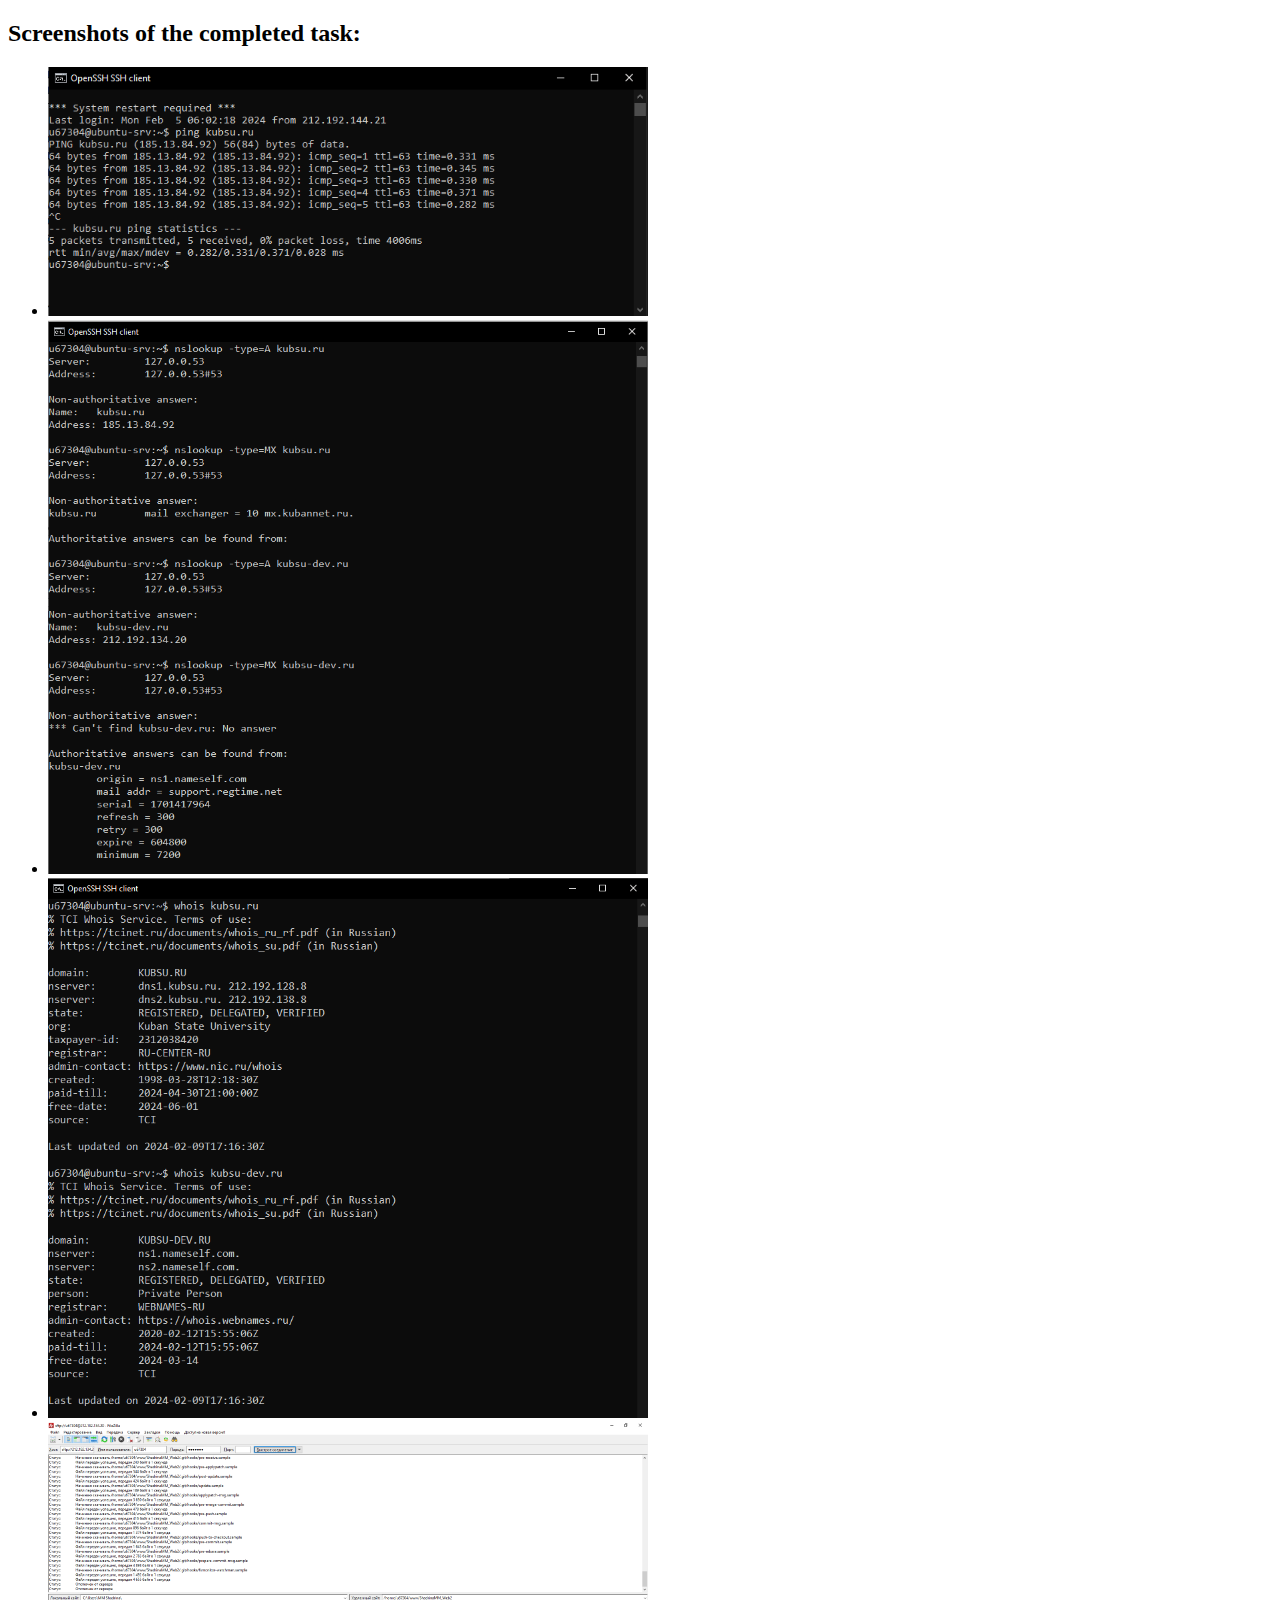
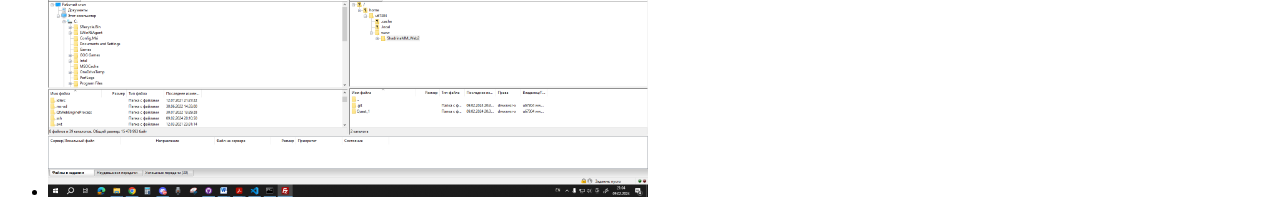
<file: Quest_1/index.html>
<!DOCTYPE html>

<html lang="ru">

<head>
  <title>Quest_1</title>
</head>

<body>

  <h2>Screenshots of the completed task:</h2>

  <ul>
    <li>

      <img src="ping.png" alt="номер 2" style="width: 600px;" />
    </li>
    <li>

      <img src="a_mx.png" alt="номер 3" style="width: 600px;" />
    </li>
    <li>

      <img src="whois.png" alt="номер 4" style="width: 600px;" />
    </li>
    <li>

      <img src="SFTP.png" alt="номер 6" style="width: 600px;" />
    </li>
  </ul>



</body>

</html>
</file>
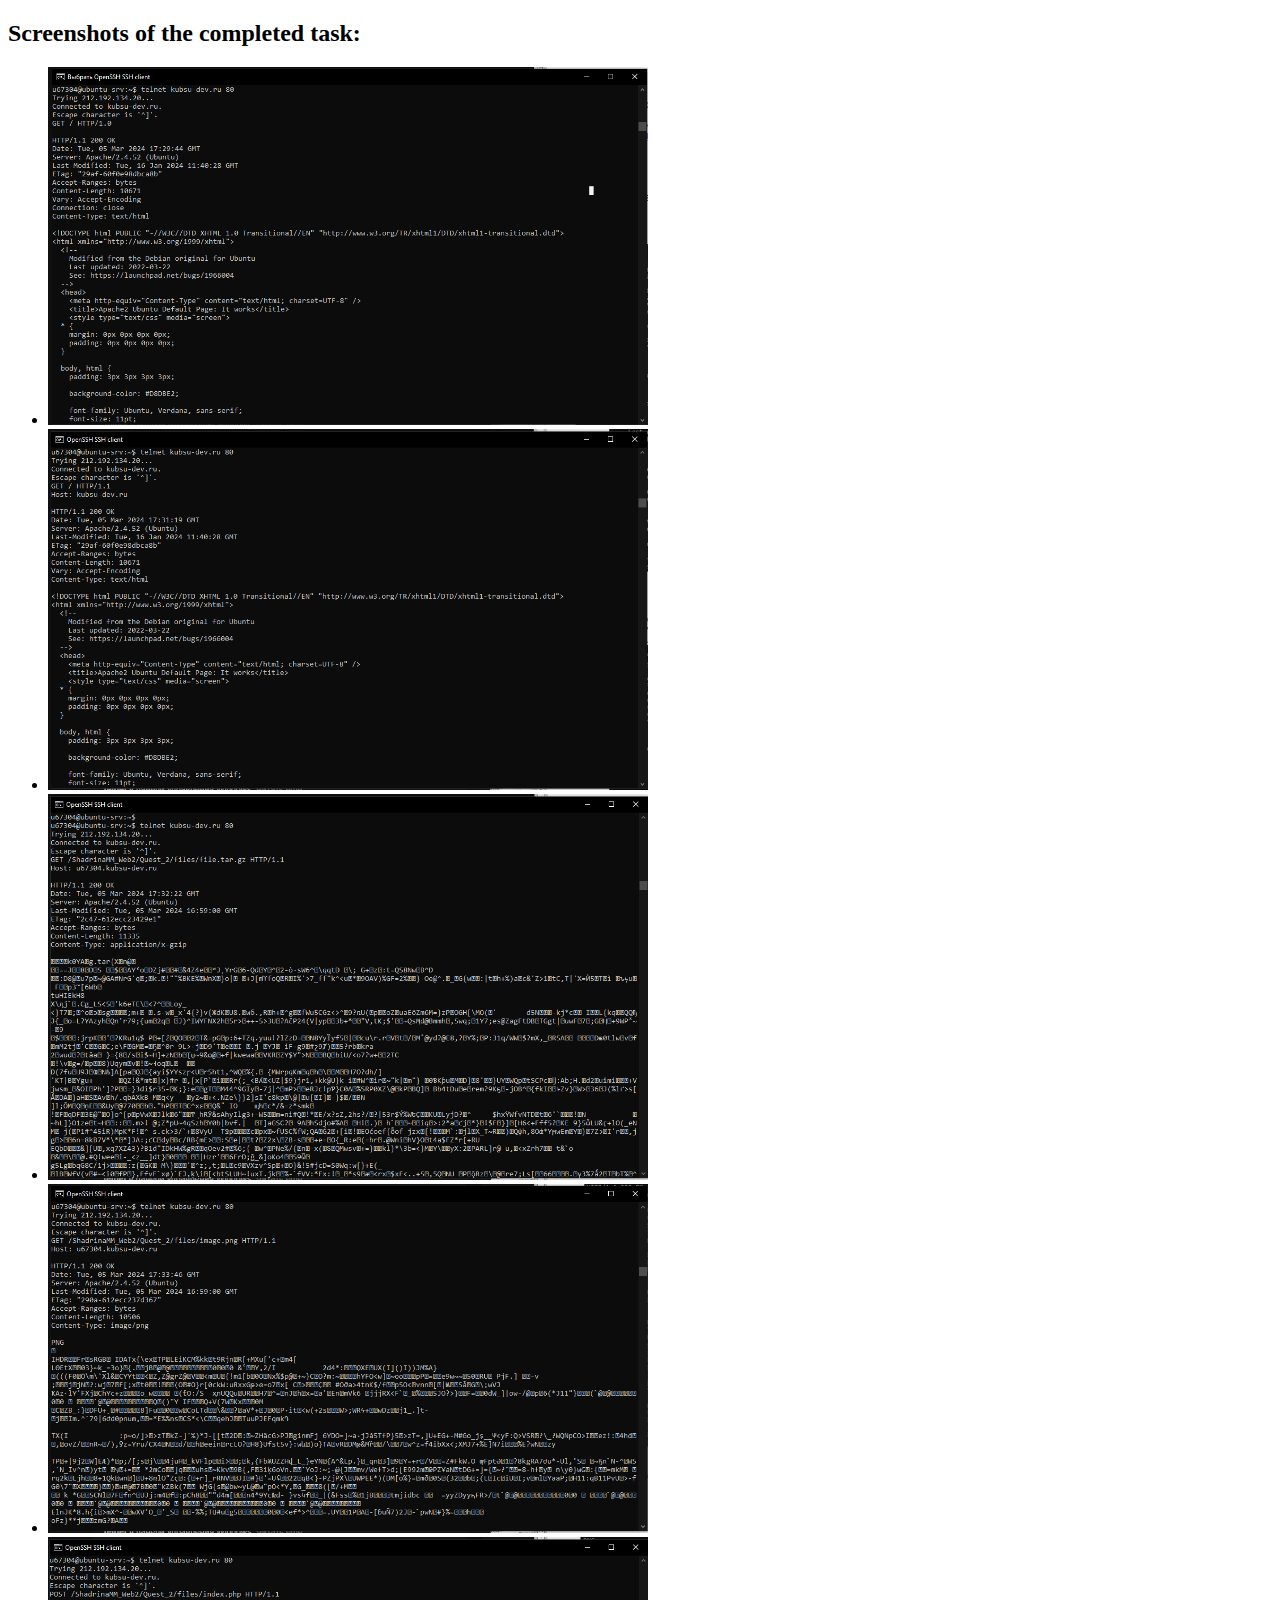
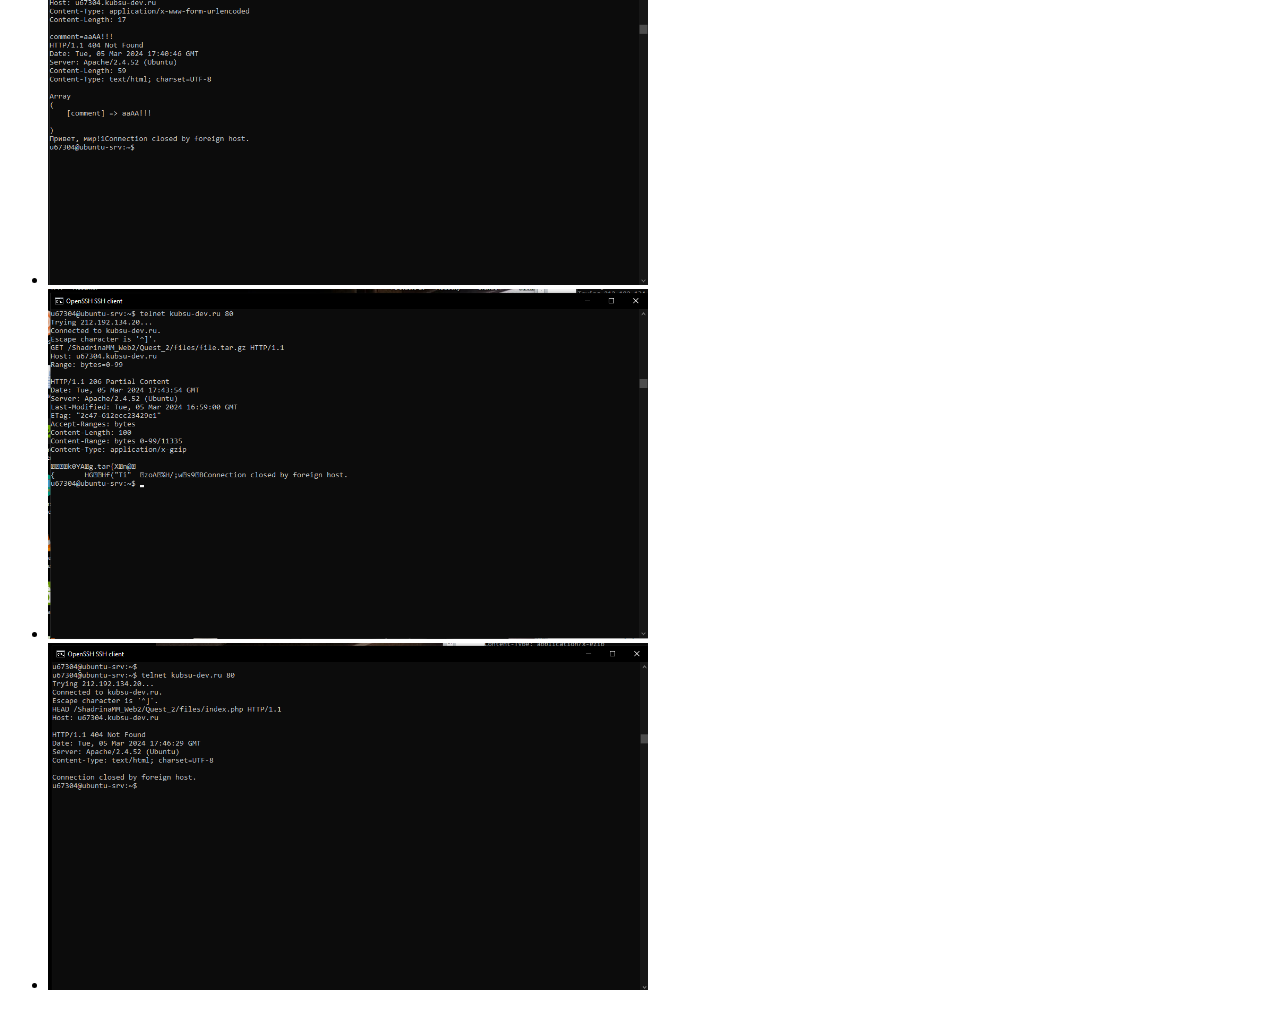
<file: Quest_2/index.html>
<!DOCTYPE html>

<html lang="ru">

<head>
  <title>Quest_2</title>
</head>

<body>

  <h2>Screenshots of the completed task:</h2>

  <ul>
    <li>
      <img src="1.png" alt="номер 1" style="width: 600px;" />
    </li>
    <li>
      <img src="2.png" alt="номер 2" style="width: 600px;" />
    </li>
    <li>
      <img src="3.png" alt="номер 3" style="width: 600px;" />
    </li>
    <li>
      <img src="4.png" alt="номер 4" style="width: 600px;" />
    </li>
    <li>
      <img src="5.png" alt="номер 5" style="width: 600px;" />
    </li>
    <li>
      <img src="6.png" alt="номер 6" style="width: 600px;" />
    </li>
    <li>
      <img src="7.png" alt="номер 7" style="width: 600px;" />
    </li>
  </ul>



</body>

</html>
</file>
